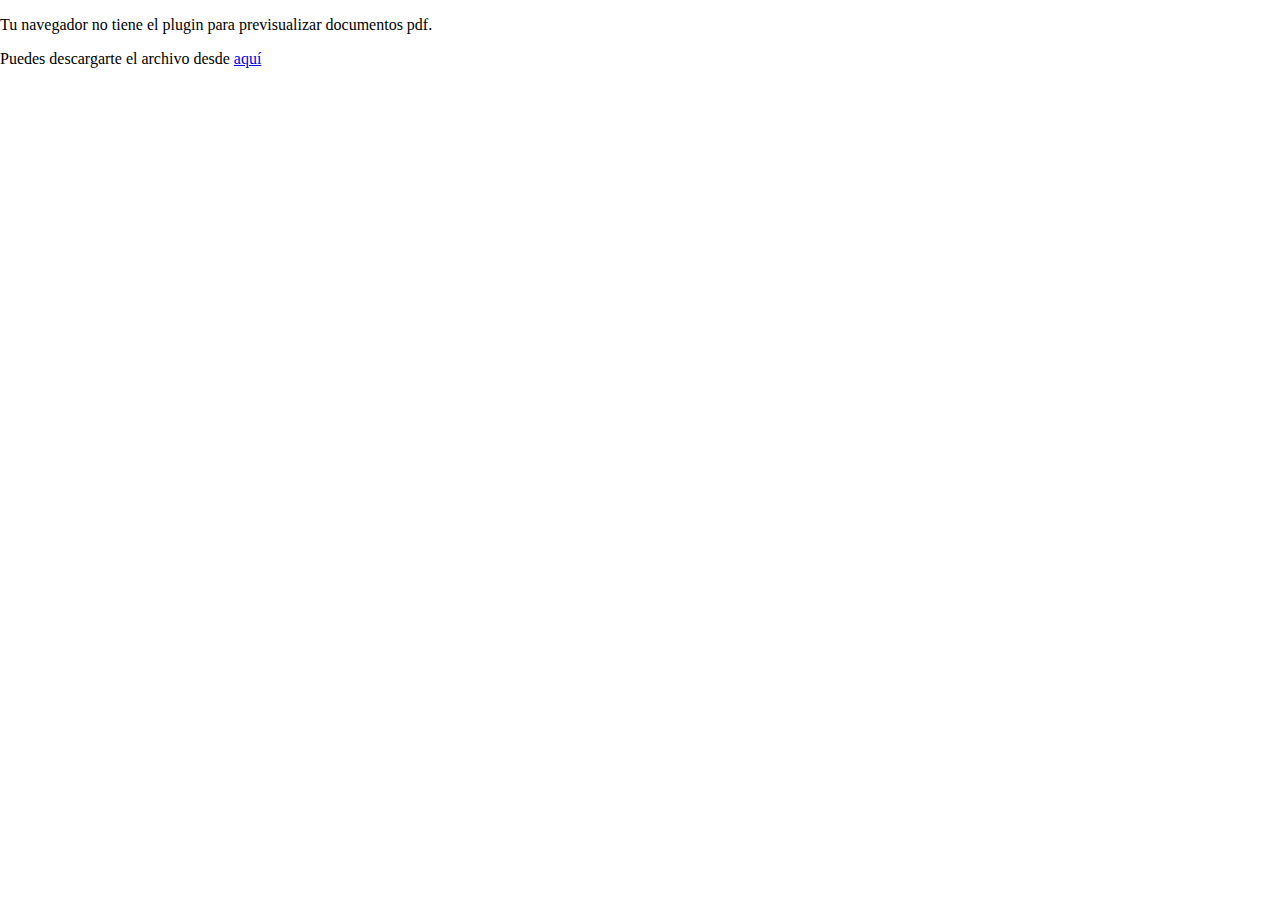
<file: index.html>
<!DOCTYPE html>
<html lang="en">
<head>
	<style>
		body,html{
			height:100%;
		}
		body{
		margin:0;
		}
		.hoja{
			height:100%;
			width:100%;
		}
	</style>
	<meta charset="UTF-8">
	<meta name="viewport" content="width=device-width, initial-scale=1.0">
	<title>Hoja de Vida AMrio Rincón</title>
</head>
<body>
	<object data="HojaVida.pdf" type="application/pdf" class="hoja">

<p>Tu navegador no tiene el plugin para previsualizar documentos pdf.</p>
<p>Puedes descargarte el archivo desde <a href="HojaVida.pdf">aquí</a></p>

</object>
</body>
</html>
</file>
